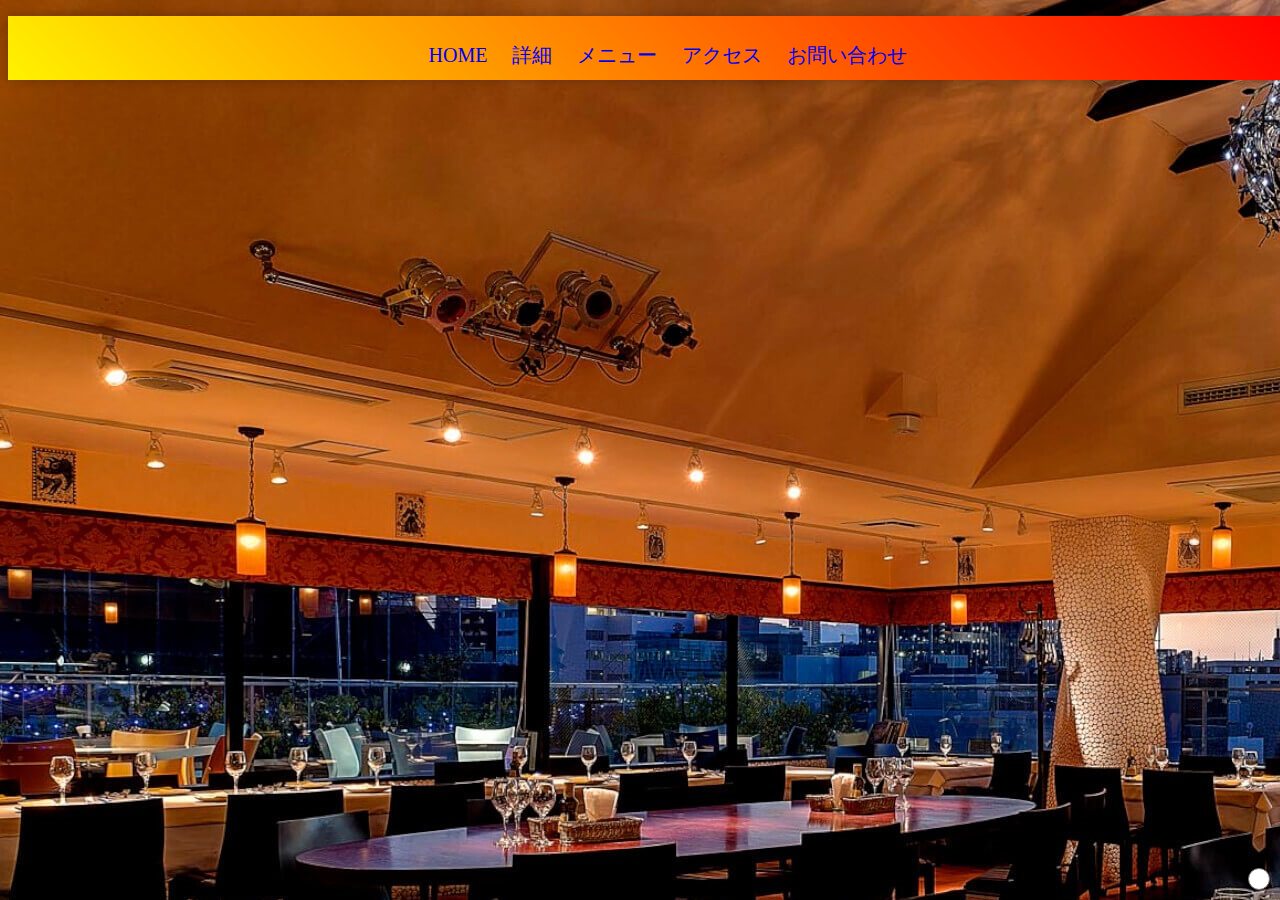
<file: index.html>
<!DOCTYPE html>
<html lang="ja">

<head>
    <meta charset="UTF-8">
    <meta http-equiv="X-UA-Compatible" content="IE=edge">
    <meta name="viewport" content="width=device-width, initial-scale=1.0">
    <title>紹介</title>
    <link rel="stylesheet" href="css/styles2.css">
</head>

<body>
    <header>
        <nav id="topnav">
            <ul>
                <li><a href="index.html" class="btn">HOME</a></li>
                <li><a href="kuwasiku.html" class="btn">詳細</a></li>
                <li><a href="menu.html" class="btn">メニュー</a></li>
                <li><a href="access.html" class="btn">アクセス</a></li>
                <li><a href="question.html" class="btn">お問い合わせ</a></li>
            </ul>
        </nav>
    </header>
    <p><img class="logo" src="images/logo.png"> </p>
    <p><img class="hello" src="images/hello.png"></p>
</body>
<footer>
    <a href="#" id="page-top"><i class="blogicon-chevron-up"></i></a>
</footer>

</html>
</file>
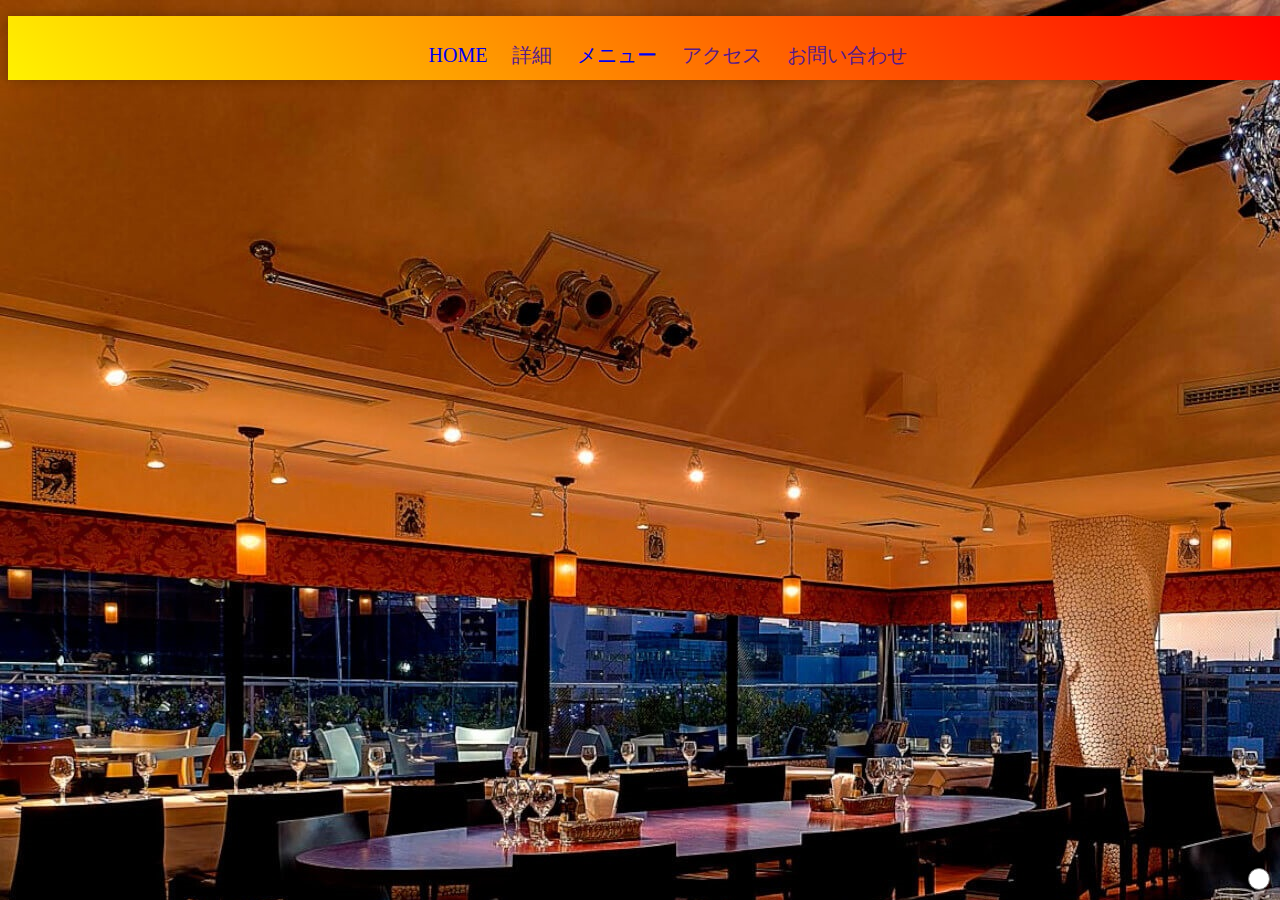
<file: 0408_top.html>
<!DOCTYPE html>
<html lang="ja">

<head>
    <meta charset="UTF-8">
    <meta http-equiv="X-UA-Compatible" content="IE=edge">
    <meta name="viewport" content="width=device-width, initial-scale=1.0">
    <title>紹介</title>
    <link rel="stylesheet" href="css/2.css">
</head>

<body>
    <header>
        <nav id="topnav">
            <ul>
                <li><a href="0408_top.html" class="btn">HOME</a></li>
                <li><a href="" class="btn">詳細</a></li>
                <li><a href="menu.html" class="btn">メニュー</a></li>
                <li><a href="" class="btn">アクセス</a></li>
                <li><a href="" class="btn">お問い合わせ</a></li>
            </ul>
        </nav>
    </header>
    <p><img class="logo" src="images/logo.png"> </p>
    <p><img class="hello" src="images/hello.png"></p>
</body>
<footer>
    <a href="#" id="page-top"><i class="blogicon-chevron-up"></i></a>
</footer>

</html>
</file>
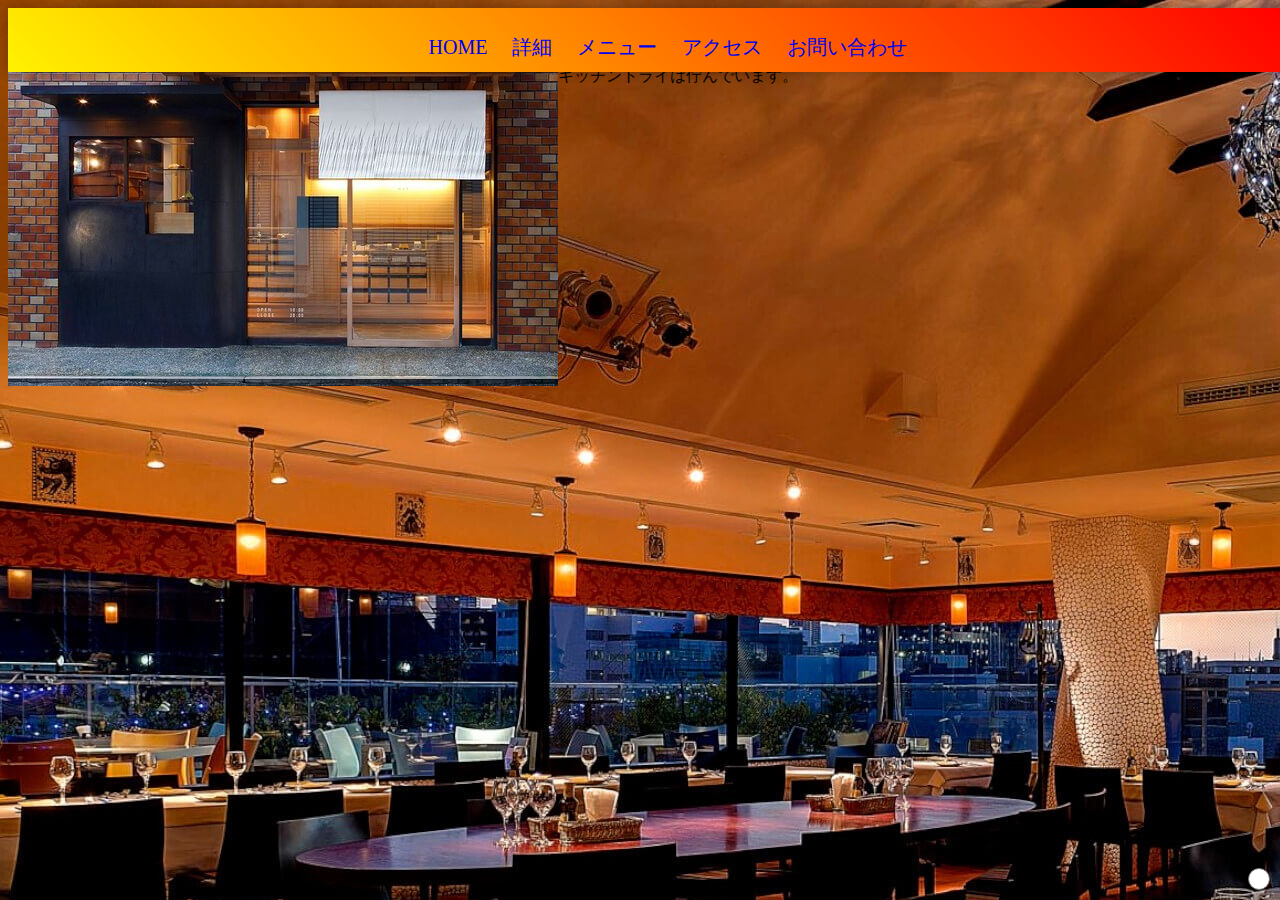
<file: kuwasiku.html>
<!DOCTYPE html>
<html lang="ja">

<head>
    <meta charset="UTF-8">
    <meta http-equiv="X-UA-Compatible" content="IE=edge">
    <meta name="viewport" content="width=device-width, initial-scale=1.0">
    <title>紹介</title>
    <link rel="stylesheet" href="css/styles2.css">
</head>

<body>
    <header>
        <nav id="topnav">
            <ul>
                <li><a href="index.html" class="btn">HOME</a></li>
                <li><a href="kuwasiku.html" class="btn">詳細</a></li>
                <li><a href="menu.html" class="btn">メニュー</a></li>
                <li><a href="access.html" class="btn">アクセス</a></li>
                <li><a href="question.html" class="btn">お問い合わせ</a></li>
            </ul>
        </nav>
    </header>
    <article class="kuwasiku">
        <div class="gaikan">
            <img src="images/gaikan.jpg">
        </div>
        <div>
            <p>那覇市松尾のオフィス街。<br>大通りから裏道へ少し進んだ場所で、ひっそりと。<br>キッチントライは佇んでいます。</p>
        </div>
    </article>

</body>
<footer>
    <a href="#" id="page-top"><i class="blogicon-chevron-up"></i></a>
</footer>

</html>
</file>
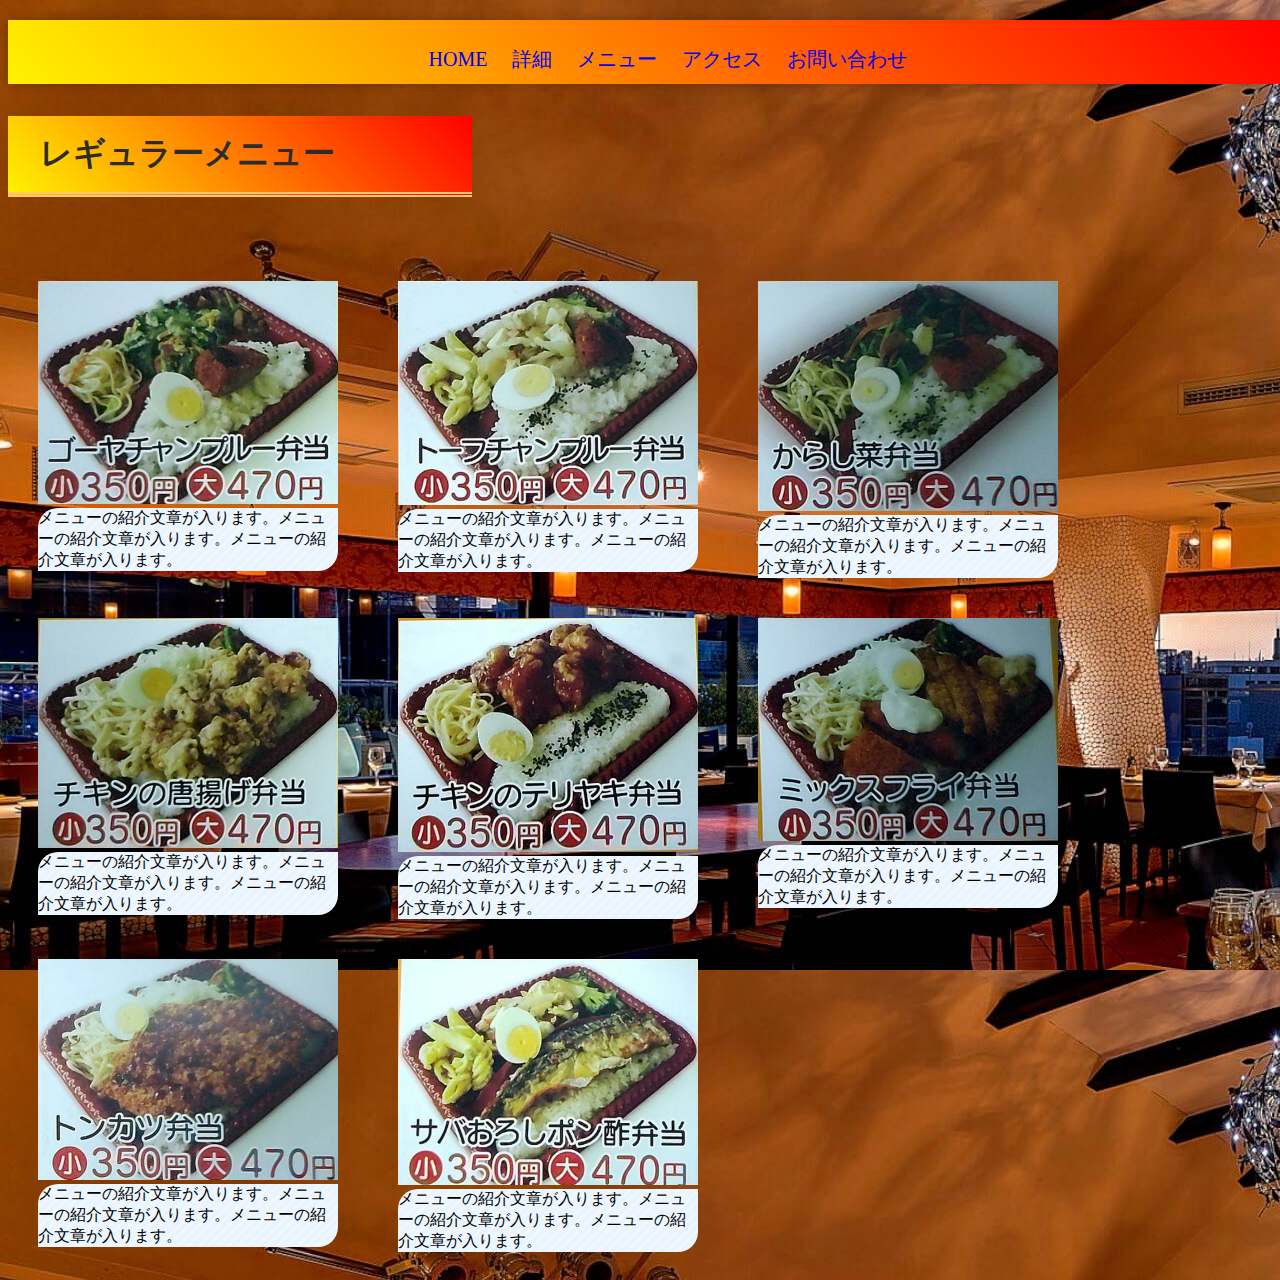
<file: menu.html>
<!DOCTYPE html>
<html lang="jp">

<head>
    <meta charset="UTF-8">
    <meta http-equiv="X-UA-Compatible" content="IE=edge">
    <meta name="viewport" content="width=device-width, initial-scale=1.0">
    <title>メニュー</title>
    <link rel="stylesheet" href="css/styles2.css">
</head>

<body>
    <header>
        <nav id="topnav">
            <ul>
                <li><a href="index.html" class="btn">HOME</a></li>
                <li><a href="template.html" class="btn">詳細</a></li>
                <li><a href="menu.html" class="btn">メニュー</a></li>
                <li><a href="access.html" class="btn">アクセス</a></li>
                <li><a href="template.html" class="btn">お問い合わせ</a></li><br>
            </ul>
        </nav>
    </header>
    <h2>レギュラーメニュー</h2>
    <h1>レギュラーメニュー</h1>
    <article class="menupic">
        <div>
            <img src="images/goyachan.png">
            <p>メニューの紹介文章が入ります。メニューの紹介文章が入ります。メニューの紹介文章が入ります。</p>
        </div>
        <div>
            <img src="images/tofuchan.png">
            <p>メニューの紹介文章が入ります。メニューの紹介文章が入ります。メニューの紹介文章が入ります。</p>
        </div>
        <div>
            <img src="images/karasina.png">
            <p>メニューの紹介文章が入ります。メニューの紹介文章が入ります。メニューの紹介文章が入ります。</p>
        </div>
        <div>
            <img src="images/karaage.png">
            <p>メニューの紹介文章が入ります。メニューの紹介文章が入ります。メニューの紹介文章が入ります。</p>
        </div>
        <div>
            <img src="images/teriyaki.png">
            <p>メニューの紹介文章が入ります。メニューの紹介文章が入ります。メニューの紹介文章が入ります。</p>
        </div>
        <div>
            <img src="images/mixfly.png">
            <p>メニューの紹介文章が入ります。メニューの紹介文章が入ります。メニューの紹介文章が入ります。</p>
        </div>
        <div>
            <img src="images/tonkatu.png">
            <p>メニューの紹介文章が入ります。メニューの紹介文章が入ります。メニューの紹介文章が入ります。</p>
        </div>
        <div>
            <img src="images/sabapon.png">
            <p>メニューの紹介文章が入ります。メニューの紹介文章が入ります。メニューの紹介文章が入ります。</p>
        </div>
    </article>
</body>

</html>
</file>
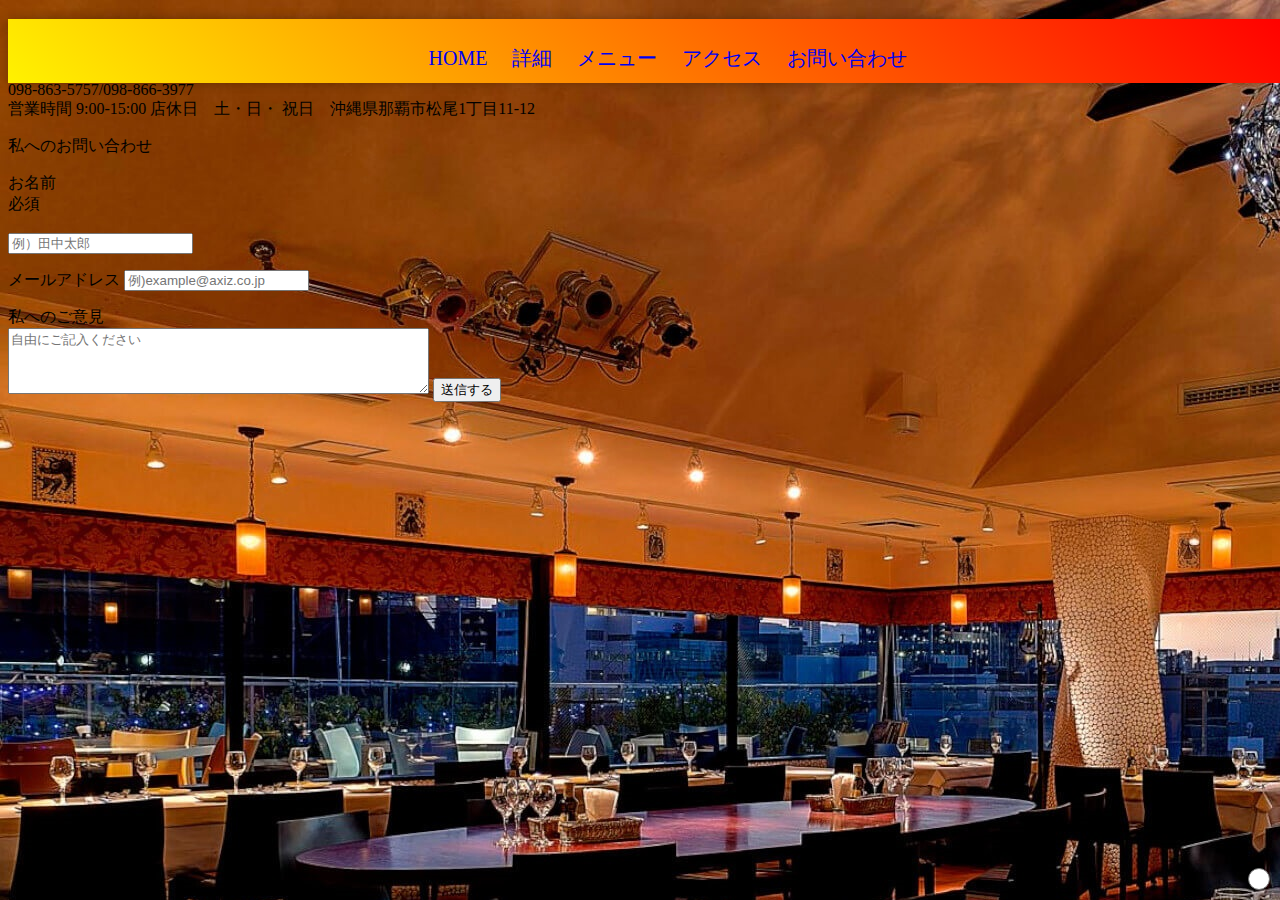
<file: question.html>
<!DOCTYPE html>
<html lang="ja">

<head>
    <meta charset="UTF-8">
    <meta http-equiv="X-UA-Compatible" content="IE=edge">
    <meta name="viewport" content="width=device-width, initial-scale=1.0">
    <title>紹介</title>
    <link rel="stylesheet" href="css/styles2.css">
</head>

<body>
    <header>
        <nav id="topnav">
            <ul>
                <li><a href="index.html" class="btn">HOME</a></li>
                <li><a href="template.html" class="btn">詳細</a></li>
                <li><a href="menu.html" class="btn">メニュー</a></li>
                <li><a href="access.html" class="btn">アクセス</a></li>
                <li><a href="question.html" class="btn">お問い合わせ</a></li>
            </ul>
        </nav>
    </header>
    <div class="qform">
        <p>
            <h3>キッチントライさんのお問い合わせ先</h3><br> 098-863-5757/098-866-3977
            <br>営業時間 9:00-15:00 店休日　土・日・ 祝日　沖縄県那覇市松尾1丁目11-12
        </p>
    </div>
    <div class="qform">
        <p>私へのお問い合わせ</p>
        <form action="question_thx.html">
            <p></p>お名前
            <div class="most">必須</div><br>
            <input type="text" name="name" placeholder="例）田中太郎" class="nagai" required>
            <p></p>メールアドレス
            <input type="text" name="name" placeholder="例)example@axiz.co.jp" class="nagai">
            <p></p>私へのご意見<br>
            <textarea name="free" rows="4" cols="50%" placeholder="自由にご記入ください"></textarea>
            <button "submit">送信する</button>
        </form>
    </div>
</body>
<footer>
    <a href="#" id="page-top"><i class=""></i></a>
</footer>

</html>
</file>
<file: css/styles2.css>
header {
    z-index: 10;
    height: 64px;
    position: absolute;
    background: linear-gradient(-135deg, #ff0000, #fff200);
    width: 100%;
    text-align: center;
    z-index: 2;
    box-shadow: 0px 0px 10px 0px rgba(0, 0, 0, 0.25);
    font-size: 20px;
    color: #000;
}

ul {
    overflow: hidden;
    list-style: none;
    margin: 0 auto;
    z-index: 20;
}

ul li {
    display: inline-block;
    padding: 26px 10px 20px 10px;
}

.btn {
    text-transform: uppercase;
    text-align: center;
    position: relative;
    text-decoration: none;
    display: inline-block;
}

.btn::before {
    content: '';
    position: absolute;
    bottom: -2px;
    left: 0px;
    width: 100%;
    height: 2px;
    background: rgb(255, 255, 255);
    display: block;
    -webkit-transform-origin: right top;
    -ms-transform-origin: right top;
    transform-origin: right top;
    -webkit-transform: scale(0, 1);
    -ms-transform: scale(0, 1);
    transform: scale(0, 1);
    -webkit-transition: transform 0.4s cubic-bezier(1, 0, 0, 1);
    transition: transform 0.4s cubic-bezier(1, 0, 0, 1)
}

.btn:hover::before {
    -webkit-transform-origin: left top;
    -ms-transform-origin: left top;
    transform-origin: left top;
    -webkit-transform: scale(1, 1);
    -ms-transform: scale(1, 1);
    transform: scale(1, 1)
}

article {
    display: flex;
    flex-wrap: wrap;
}

.menupic p {
    width: 300px;
    margin-left: auto;
    margin-right: auto;
}

.menupic img {
    width: 300px;
    s height: 220px;
}

.menupic div {
    margin-left: 30px;
    margin-right: 30px;
    margin-top: 20px;
    margin-bottom: 20px;
}

h1 {
    border-bottom: double 5px #FFC778;
    width: 400px;
}

.main,
.logo {
    width: 100%;
}

.logo {
    margin-top: 0%;
    font-size: 40px;
    opacity: 0;
    animation-name: logo;
    animation-duration: 5s;
    animation-iteration-count: 1;
    animation-fill-mode: forwards;
}

@keyframes logo {
    0% {
        opacity: 0;
        color: #000;
    }
    90% {
        opacity: 1;
        color: #000;
    }
    100% {
        opacity: 1;
        color: #00f;
    }
}

.hello {
    margin-top: 10%;
    font-size: 40px;
    opacity: 0;
    animation-name: logo;
    animation-duration: 8s;
    animation-iteration-count: 1;
    animation-fill-mode: forwards;
}

@keyframes logo {
    0% {
        opacity: 0;
        color: #000;
    }
    90% {
        opacity: 1;
        color: #000;
    }
    100% {
        opacity: 1;
        color: #00f;
    }
}

#page-top {
    position: fixed;
    right: 10px;
    bottom: 10px;
    font-size: 1.2rem;
    line-height: 1.2rem;
    background: #fff;
    color: #737373;
    padding: 10px;
    border: solid 1px;
    border-radius: 50%;
    box-shadow: 0 2px 10px -6px rgba(0, 0, 0, .5), 0 3px 10px -4px rgba(0, 0, 0, .2);
}

body {
    background-image: url(../images/kitchentry_uso.jpg)
}

.hello {
    margin-top: -10%;
    width: 100%;
}

.menupic p {
    background: -webkit-repeating-linear-gradient(-45deg, #f0f8ff, #f0f8ff 3px, #e9f4ff 3px, #e9f4ff 7px);
    background: repeating-linear-gradient(-45deg, #f0f8ff, #f0f8ff 3px, #e9f4ff 3px, #e9f4ff 7px);
    border-top-left-radius: 20px;
    border-bottom-right-radius: 20px;
}

.menupic p {
    margin-top: 15px;
    margin-bottom: 15px;
    margin: 0;
    padding: 0;
}

h1 {
    padding: 0.5em 1em;
    margin: 2em 0;
    color: #2c2c2f;
    background: linear-gradient(-135deg, #ff0000, #fff200);
    /*背景色*/
}

h1 p {
    margin: 0;
    padding: 0;
}

iframe {
    width: 500px;
    height: 500px;
    margin: auto;
    display: block;
}
</file>
<file: css/2.css>
header {
    z-index: 10;
    height: 64px;
    position: absolute;
    background: linear-gradient(-135deg, #ff0000, #fff200);
    width: 100%;
    text-align: center;
    z-index: 2;
    box-shadow: 0px 0px 10px 0px rgba(0, 0, 0, 0.25);
    font-size: 20px;
    color: #000;
}

ul {
    overflow: hidden;
    list-style: none;
    margin: 0 auto;
    z-index: 20;
}

ul li {
    display: inline-block;
    padding: 26px 10px 20px 10px;
}

.btn {
    text-transform: uppercase;
    text-align: center;
    position: relative;
    text-decoration: none;
    display: inline-block;
}

.btn::before {
    content: '';
    position: absolute;
    bottom: -2px;
    left: 0px;
    width: 100%;
    height: 2px;
    background: rgb(255, 255, 255);
    display: block;
    -webkit-transform-origin: right top;
    -ms-transform-origin: right top;
    transform-origin: right top;
    -webkit-transform: scale(0, 1);
    -ms-transform: scale(0, 1);
    transform: scale(0, 1);
    -webkit-transition: transform 0.4s cubic-bezier(1, 0, 0, 1);
    transition: transform 0.4s cubic-bezier(1, 0, 0, 1)
}

.btn:hover::before {
    -webkit-transform-origin: left top;
    -ms-transform-origin: left top;
    transform-origin: left top;
    -webkit-transform: scale(1, 1);
    -ms-transform: scale(1, 1);
    transform: scale(1, 1)
}

article {
    display: flex;
    flex-wrap: wrap;
}

.menupic p {
    width: 300px;
    margin-left: auto;
    margin-right: auto;
}

.menupic img {
    width: 300px;
}

.menupic div {
    margin-left: 30px;
    margin-right: 30px;
}

h1 {
    border-bottom: double 5px #FFC778;
    width: 400px;
}

.main,
.logo {
    width: 100%;
}

.logo {
    margin-top: 0%;
    font-size: 40px;
    opacity: 0;
    animation-name: logo;
    animation-duration: 5s;
    animation-iteration-count: 1;
    animation-fill-mode: forwards;
}

@keyframes logo {
    0% {
        opacity: 0;
        color: #000;
    }
    90% {
        opacity: 1;
        color: #000;
    }
    100% {
        opacity: 1;
        color: #00f;
    }
}

.hello {
    margin-top: 10%;
    font-size: 40px;
    opacity: 0;
    animation-name: logo;
    animation-duration: 8s;
    animation-iteration-count: 1;
    animation-fill-mode: forwards;
}

@keyframes logo {
    0% {
        opacity: 0;
        color: #000;
    }
    90% {
        opacity: 1;
        color: #000;
    }
    100% {
        opacity: 1;
        color: #00f;
    }
}

#page-top {
    position: fixed;
    right: 10px;
    bottom: 10px;
    font-size: 1.2rem;
    line-height: 1.2rem;
    background: #fff;
    color: #737373;
    padding: 10px;
    border: solid 1px;
    border-radius: 50%;
    box-shadow: 0 2px 10px -6px rgba(0, 0, 0, .5), 0 3px 10px -4px rgba(0, 0, 0, .2);
}

body {
    background-image: url(../images/kitchentry_uso.jpg)
}

.hello {
    margin-top: -10%;
    width: 100%;
}

.menupic p {
    background: -webkit-repeating-linear-gradient(-45deg, #f0f8ff, #f0f8ff 3px, #e9f4ff 3px, #e9f4ff 7px);
    background: repeating-linear-gradient(-45deg, #f0f8ff, #f0f8ff 3px, #e9f4ff 3px, #e9f4ff 7px);
    border-top-left-radius: 20px;
    border-bottom-right-radius: 20px;
}

.menupic p p {
    margin: 0;
    padding: 0;
}

h1 {
    padding: 0.5em 1em;
    margin: 2em 0;
    color: #2c2c2f;
    background: linear-gradient(-135deg, #ff0000, #fff200);
    /*背景色*/
}

h1 p {
    margin: 0;
    padding: 0;
}
</file>
